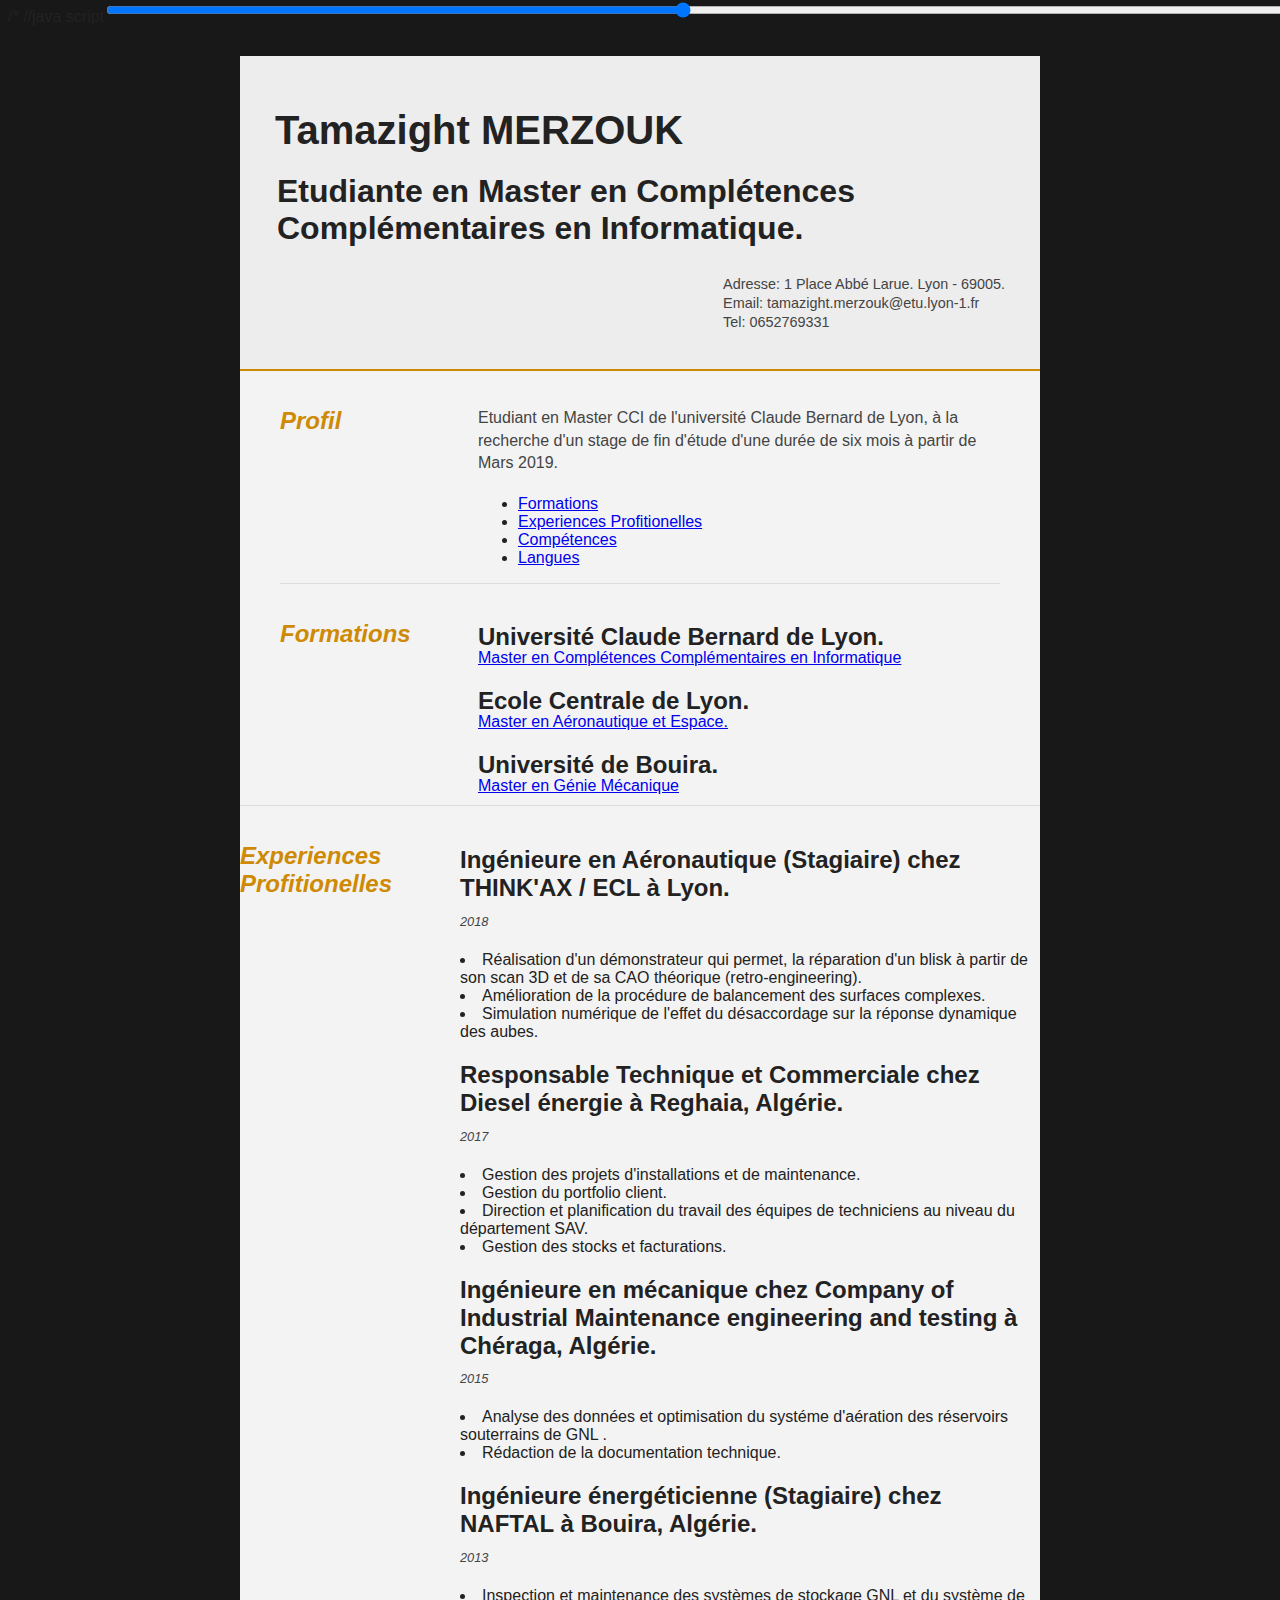
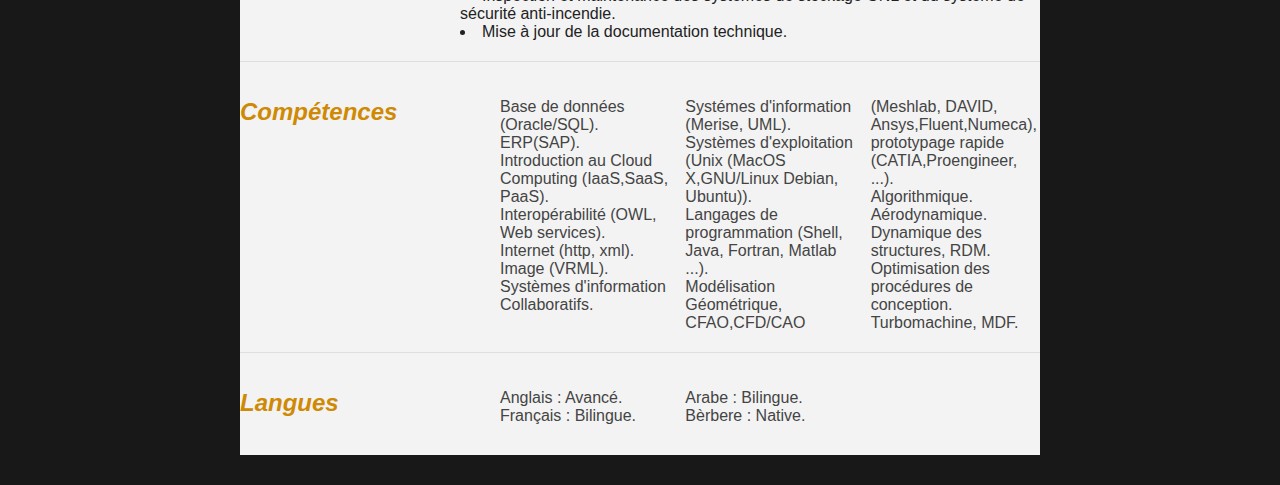
<file: index.html>
/*<!DOCTYPE html>
<html>
<head>
<title>Tamazight MERZOUK - Curriculum Vitae</title>


	
<meta name="description" content="Le Curriculum Vitae de Tamazight MERZOUK"/>
<meta charset="UTF-8"> 

<link type="text/css" rel="stylesheet" href="TPHTML.css">
	

<html lang="fr">

    <meta charset="utf-8">
    <meta http-equiv="X-UA-Compatible" content="IE=edge">
    <meta name="viewport" content="width=device-width, initial-scale=1">
    //java script
<script type = "text/javascript" src = "TPHTML.js" ></script>

</head>
	
	
	
<body id="top">
	<input id="progress_bar" oninput="myScroll()" class="mdl-slider__container" type="range" min="0" max="100" value="45" tabindex="0">
	<div id="cv" class="instaFade">
	<div class="mainDetails">
		<a name="elem1"></a>
		<div id="name">
			<h1 class="quickFade delayTwo">Tamazight MERZOUK</h1>
			<h2 class="quickFade delayThree">Etudiante en Master en Complétences Complémentaires en Informatique.</h2>
		</div>
		
		<div id="contactDetails" class="quickFade delayFour">
			<ul>
				<li>Adresse: <a >1 Place Abbé Larue. Lyon - 69005.</a></li>
				<li>Email: <a href="mailto:tamazight.merzouk@etu.lyon-1.fr" target="_blank">tamazight.merzouk@etu.lyon-1.fr</a></li>
			<li>Tel: 0652769331</li>
			</ul>
		</div>
		<div class="clear"></div>
	</div>
	
	<div id="mainArea" class="quickFade delayFive">
		<section>
			<article>
				<div class="sectionTitle">
					<h1>Profil</h1>
				</div>
				
				<div class="sectionContent">
					<p>Etudiant en Master CCI de l'université Claude Bernard de Lyon, à la recherche d'un stage de fin d'étude d'une durée de six mois à partir de Mars 2019.</p>
				
				<ul class="anglés">
				<li><a href="#Formations">  Formations</a>
				<li><a href="#Experiences Profitionelles">  Experiences Profitionelles</a>
				<li><a href="#Compétences">  Compétences</a>
				<li><a href="#Langues">  Langues</a>
				</ul>
				
				
				
				
				</div>
			</article>
			<div class="clear"></div>
		</section>
		
		<section>
			<div class="sectionTitle">
				
				<h1 id=Formations >Formations</h1>
			</div>
			
			<div class="sectionContent">
				<article>
					<h2>Université Claude Bernard de Lyon.</h2>
					<a href="http://master-info.univ-lyon1.fr/CCI/#1/" title="Université Claude Bernard de Lyon.">Master en Complétences Complémentaires en Informatique </a>
					</article>
				
				<article>
					<h2>Ecole Centrale de Lyon.</h2>
					<a href="http://https://www.ec-lyon.fr/formation/master/masters-internationaux/master-aeronautique-espace/" title="Ecole Centrale de Lyon.">Master en Aéronautique et Espace. </a>
					
				</article>
<article>
					<h2>Université de Bouira. </h2>
					<a href="http://http://www.univ-bouira.dz/fr/" title="Université de Bouira.">Master en Génie Mécanique </a>
					</article>
			</div>
			<div class="clear"></div>
		</section>
		
	</div>
	


		<section>
			<div class="sectionTitle">
				<a name="elem2"></a>
				<h1 id=Experiences Profitionelles >Experiences Profitionelles</h1>
			</div>
			
			<div class="sectionContent">
				<article>
					<h2>Ingénieure en Aéronautique (Stagiaire) chez THINK'AX / ECL à Lyon. </h2>
					<p class="subDetails">2018</p>
					<p>				          <li>Réalisation d'un démonstrateur qui permet, la réparation d'un blisk à partir de son scan 3D et de sa CAO théorique (retro-engineering).
<li>Amélioration de la procédure de balancement des surfaces complexes.
<li>Simulation numérique de l'effet du désaccordage sur la réponse dynamique des aubes.</p>
				</article>
				
				<article>
					<h2>Responsable Technique et Commerciale chez Diesel énergie à Reghaia, Algérie.</h2>
					<p class="subDetails">2017</p>
					<p>
<li>Gestion des projets d'installations et de maintenance.
<li>Gestion du portfolio client.
<li>Direction et planification du travail des équipes de techniciens au niveau du département SAV.
<li>Gestion des stocks et facturations.
</p>
				</article>
				
				<article>
					<h2>Ingénieure en mécanique chez Company of Industrial Maintenance engineering and testing à Chéraga, Algérie.</h2>
					<p class="subDetails">2015</p>
					<p>
<li> Analyse des données et optimisation du systéme d'aération des réservoirs souterrains de GNL .
<li>Rédaction de la documentation technique.
</p>
				</article>
	<article>
					<h2>Ingénieure énergéticienne (Stagiaire) chez NAFTAL à Bouira, Algérie.</h2>
					<p class="subDetails">2013</p>
					<p>
<li>Inspection et maintenance des systèmes de stockage GNL et du système de sécurité anti-incendie.
<li>Mise à jour de la documentation technique.
</p>
				</article>
			</div>

			<div class="clear"></div>
		</section>
		
		
		<section>
			<div class="sectionTitle">
				<a name="elem3"></a>
				<h1 id= Compétences>Compétences</h1>
			</div>
			
			<div class="sectionContent">
				<ul class="keySkills">
				<li>Base de données (Oracle/SQL).
				<li>ERP(SAP).
				<li>Introduction au Cloud Computing (IaaS,SaaS, PaaS).
				<li>Interopérabilité (OWL, Web services).
				<li>Internet (http, xml).
				<li>Image (VRML).
				<li>Systèmes d'information Collaboratifs.
				<li>Systémes d'information (Merise, UML).
				<li>Systèmes d'exploitation (Unix (MacOS X,GNU/Linux Debian, Ubuntu)).
				<li>Langages de programmation (Shell, Java, Fortran, Matlab ...).
				<li>Modélisation Géométrique, CFAO,CFD/CAO (Meshlab, DAVID, Ansys,Fluent,Numeca), prototypage rapide (CATIA,Proengineer, ...).
				<li>Algorithmique.
				<li>Aérodynamique.	
				<li>Dynamique des structures, RDM.
				<li>Optimisation des procédures de conception.
				<li>Turbomachine, MDF.
				</ul>
			</div>
			<div class="clear"></div>
		</section>
			
			<section>
			<div class="sectionTitle">
				<h1 id= Langues>Langues</h1>
			</div>
			
			<div class="sectionContent">
				<ul class="keySkills">
				<li>Anglais : Avancé.
				<li>Français : Bilingue.
				<li>Arabe  : Bilingue.
				<li>Bèrbere : Native.
			</ul>
			</div>
			
			
			
			<div class="clear"></div>
		</section>
		
		
</div>	

	
	

</script>

	
	
	
</body>
</html>
</file>
<file: TPHTML.css>
/*html,body,div,span,object,iframe,h1,h2,h3,h4,h5,h6,p,blockquote,pre,abbr,address,cite,code,del,dfn,em,img,ins,kbd,q,samp,small,strong,sub,sup,var,b,i,dl,dt,dd,ol,ul,li,fieldset,form,label,legend,table,caption,tbody,tfoot,thead,tr,th,td,article,aside,canvas,details,footer,header,hgroup,menu,nav,section,summary,time,mark,audio,video 
*/{
border:0;
font:inherit;
font-size:100%;
margin:0;
padding:0;
vertical-align:baseline;
}

article,aside,details,footer,header,hgroup,menu,nav,section {
display:block;
}

html, body {background: #181818; font-family: 'Lato', helvetica, arial, sans-serif; font-size: 16px; color: #222;}

.clear {clear: both;}

p {
	font-size: 1em;
	line-height: 1.4em;
	margin-bottom: 20px;
	color: #444;
}

#cv {
	width: 90%;
	max-width: 800px;
	background: #f3f3f3;
	margin: 30px auto;
}

.mainDetails {
	padding: 25px 35px;
	border-bottom: 2px solid #cf8a05;
	background: #ededed;
}

#name h1 {
	font-size: 2.5em;
	font-weight: 700;
	font-family: 'Rokkitt', Helvetica, Arial, sans-serif;
	margin-bottom: -6px;
}

#name h2 {
	font-size: 2em;
	margin-left: 2px;
	font-family: 'Rokkitt', Helvetica, Arial, sans-serif;
}

#mainArea {
	padding: 0 40px;
}



#name {
	float: left;
}

#contactDetails {
	float: right;
}

#contactDetails ul {
	list-style-type: none;
	font-size: 0.9em;
	margin-top: 2px;
}

#contactDetails ul li {
	margin-bottom: 3px;
	color: #444;
}

#contactDetails ul li a, a[href^=tel] {
	color: #444; 
	text-decoration: none;
	-webkit-transition: all .3s ease-in;
	-moz-transition: all .3s ease-in;
	-o-transition: all .3s ease-in;
	-ms-transition: all .3s ease-in;
	transition: all .3s ease-in;
}

#contactDetails ul li a:hover { 
	color: #cf8a05;
}


section {
	border-top: 1px solid #dedede;
	padding: 20px 0 0;
}

section:first-child {
	border-top: 0;
}

section:last-child {
	padding: 20px 0 10px;
}

.sectionTitle {
	float: left;
	width: 25%;
}

.sectionContent {
	float: right;
	width: 72.5%;
}

.sectionTitle h1 {
	font-family: 'Rokkitt', Helvetica, Arial, sans-serif;
	font-style: italic;
	font-size: 1.5em;
	color: #cf8a05;
}

.sectionContent h2 {
	font-family: 'Rokkitt', Helvetica, Arial, sans-serif;
	font-size: 1.5em;
	margin-bottom: -2px;
}

.subDetails {
	font-size: 0.8em;
	font-style: italic;
	margin-bottom: 3px;
}

.keySkills {
	list-style-type: none;
	-moz-column-count:3;
	-webkit-column-count:3;
	column-count:3;
	margin-bottom: 20px;
	font-size: 1em;
	color: #444;
}

.keySkills ul li {
	margin-bottom: 3px;
}

@media all and (min-width: 602px) and (max-width: 800px) {
	#headshot {
		display: none;
	}
	
	.keySkills {
	-moz-column-count:2;
	-webkit-column-count:2;
	column-count:2;
	}
}

@media all and (max-width: 601px) {
	#cv {
		width: 95%;
		margin: 10px auto;
		min-width: 280px;
	}
	
	#headshot {
		display: none;
	}
	
	#name, #contactDetails {
		float: none;
		width: 100%;
		text-align: center;
	}
	
	.sectionTitle, .sectionContent {
		float: none;
		width: 100%;
	}
	
	.sectionTitle {
		margin-left: -2px;
		font-size: 1.25em;
	}
	
	.keySkills {
		-moz-column-count:2;
		-webkit-column-count:2;
		column-count:2;
	}
}

@media all and (max-width: 480px) {
	.mainDetails {
		padding: 15px 15px;
	}
	
	section {
		padding: 15px 0 0;
	}
	
	#mainArea {
		padding: 0 25px;
	}

	
	.keySkills {
	-moz-column-count:1;
	-webkit-column-count:1;
	column-count:1;
	}
	
	#name h1 {
		line-height: .8em;
		margin-bottom: 4px;
	}
}

@media print {
    #cv {
        width: 100%;
    }
}

@-webkit-keyframes reset {
	0% {
		opacity: 0;
	}
	100% {
		opacity: 0;
	}
}

@-webkit-keyframes fade-in {
	0% {
		opacity: 0;
	}
	40% {
		opacity: 0;
	}
	100% {
		opacity: 1;
	}
}

@-moz-keyframes reset {
	0% {
		opacity: 0;
	}
	100% {
		opacity: 0;
	}
}

@-moz-keyframes fade-in {
	0% {
		opacity: 0;
	}
	40% {
		opacity: 0;
	}
	100% {
		opacity: 1;
	}
}

@keyframes reset {
	0% {
		opacity: 0;
	}
	100% {
		opacity: 0;
	}
}

@keyframes fade-in {
	0% {
		opacity: 0;
	}
	40% {
		opacity: 0;
	}
	100% {
		opacity: 1;
	}
}

.instaFade {
    -webkit-animation-name: reset, fade-in;
    -webkit-animation-duration: 1.5s;
    -webkit-animation-timing-function: ease-in;
	
	-moz-animation-name: reset, fade-in;
    -moz-animation-duration: 1.5s;
    -moz-animation-timing-function: ease-in;
	
	animation-name: reset, fade-in;
    animation-duration: 1.5s;
    animation-timing-function: ease-in;
}

.quickFade {
    -webkit-animation-name: reset, fade-in;
    -webkit-animation-duration: 2.5s;
    -webkit-animation-timing-function: ease-in;
	
	-moz-animation-name: reset, fade-in;
    -moz-animation-duration: 2.5s;
    -moz-animation-timing-function: ease-in;
	
	animation-name: reset, fade-in;
    animation-duration: 2.5s;
    animation-timing-function: ease-in;
}
 
.delayOne {
	-webkit-animation-delay: 0, .5s;
	-moz-animation-delay: 0, .5s;
	animation-delay: 0, .5s;
}

.delayTwo {
	-webkit-animation-delay: 0, 1s;
	-moz-animation-delay: 0, 1s;
	animation-delay: 0, 1s;
}

.delayThree {
	-webkit-animation-delay: 0, 1.5s;
	-moz-animation-delay: 0, 1.5s;
	animation-delay: 0, 1.5s;
}

.delayFour {
	-webkit-animation-delay: 0, 2s;
	-moz-animation-delay: 0, 2s;
	animation-delay: 0, 2s;
}

.delayFive {
	-webkit-animation-delay: 0, 2.5s;
	-moz-animation-delay: 0, 2.5s;
	animation-delay: 0, 2.5s;
}
.mdl-slider__container {
    background-color: white !important; /* Met le fond de la barre en blanc */
    position: fixed !important; /* Permet de définir la position de la barre comme fixe */
    top: 0; /* Défini la postion de la barre en haut */
    z-index: 200; /* Une valeur élevée ici permet de s'assurer que l'élément est au dessus des autres */
    width: 100vw; /* Défini la largeur de l'élément comme étant 100% de la largeur de l'écran */
}
</file>
